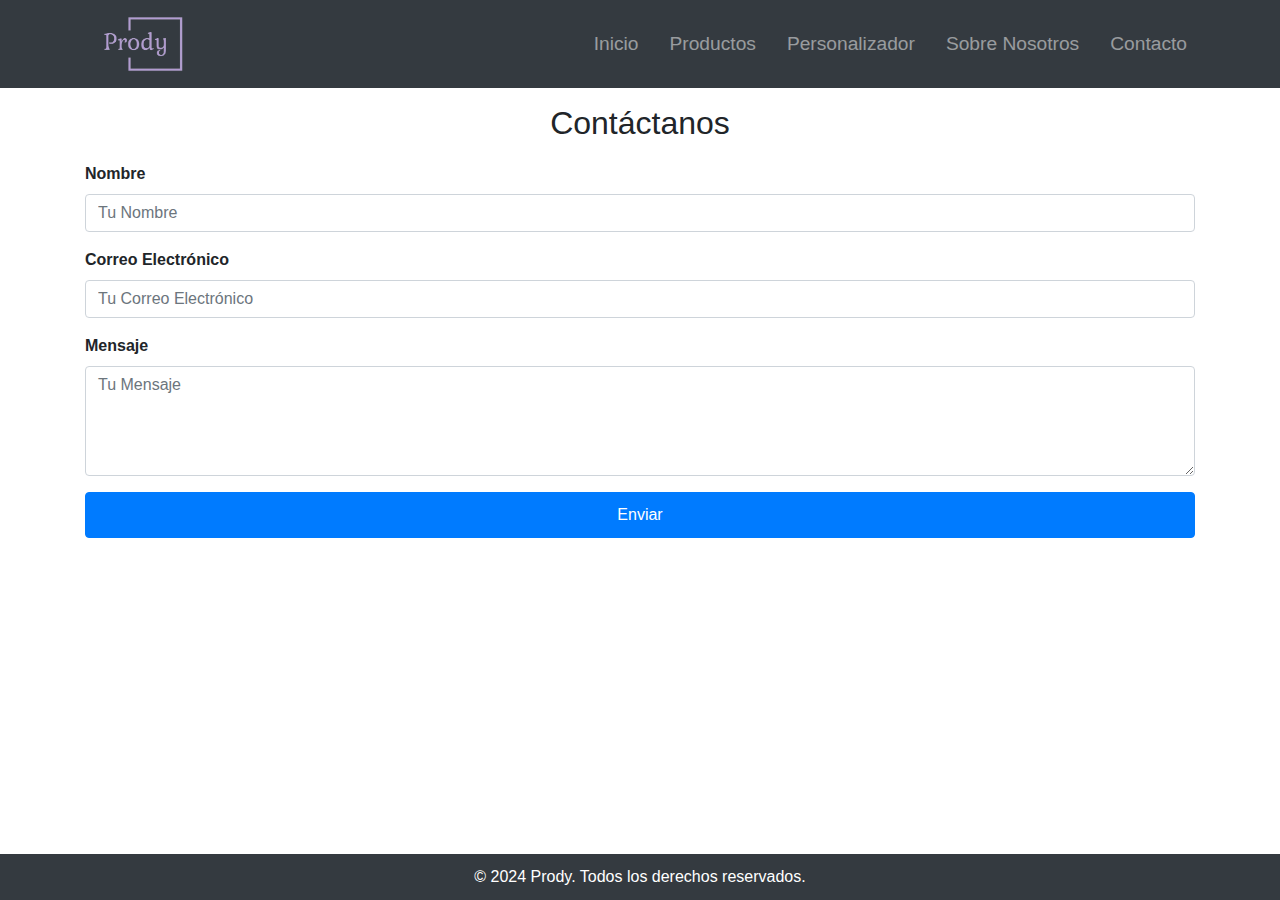
<file: contacto.html>
<!DOCTYPE html>
<html lang="es">
<head>
  <meta charset="UTF-8">
  <meta name="viewport" content="width=device-width, initial-scale=1.0">
  <title>Prody - Contacto</title>
  <link rel="stylesheet" href="https://stackpath.bootstrapcdn.com/bootstrap/4.5.2/css/bootstrap.min.css">
  <link rel="stylesheet" href="css/styles.css">
</head>
<body>
  <nav class="navbar navbar-expand-lg navbar-dark bg-dark fixed-top">
    <div class="container">
      <a class="navbar-brand" href="index.html"><img class="prody_logo" src="img/prody_logo.png"></a>
      <button class="navbar-toggler" type="button" data-toggle="collapse" data-target="#navbarResponsive">
        <span class="navbar-toggler-icon"></span>
      </button>
      <div class="collapse navbar-collapse" id="navbarResponsive">
        <ul class="navbar-nav ml-auto">
          <li class="nav-item"><a class="nav-link" href="index.html">Inicio</a></li>
          <li class="nav-item"><a class="nav-link" href="productos.html">Productos</a></li>
          <li class="nav-item"><a class="nav-link" href="personalizador.html">Personalizador</a></li>
          <li class="nav-item"><a class="nav-link" href="nosotros.html">Sobre Nosotros</a></li>
          <li class="nav-item"><a class="nav-link" href="contacto.html">Contacto</a></li>
        </ul>
      </div>
    </div>
  </nav>

  <div class="container my-5">
    <h2 class="text-center">Contáctanos</h2>
    <form>
      <div class="form-group">
        <label for="nombre">Nombre</label>
        <input type="text" class="form-control" id="nombre" placeholder="Tu Nombre">
      </div>
      <div class="form-group">
        <label for="email">Correo Electrónico</label>
        <input type="email" class="form-control" id="email" placeholder="Tu Correo Electrónico">
      </div>
      <div class="form-group">
        <label for="mensaje">Mensaje</label>
        <textarea class="form-control" id="mensaje" rows="4" placeholder="Tu Mensaje"></textarea>
      </div>
      <button type="submit" class="btn btn-primary">Enviar</button>
    </form>
  </div>

  <footer class="footer">
    <div class="container">
      <p class="text-center">&copy; 2024 Prody. Todos los derechos reservados.</p>
    </div>
  </footer>

  <script src="js/script.js"></script>
</body>
</html>
</file>
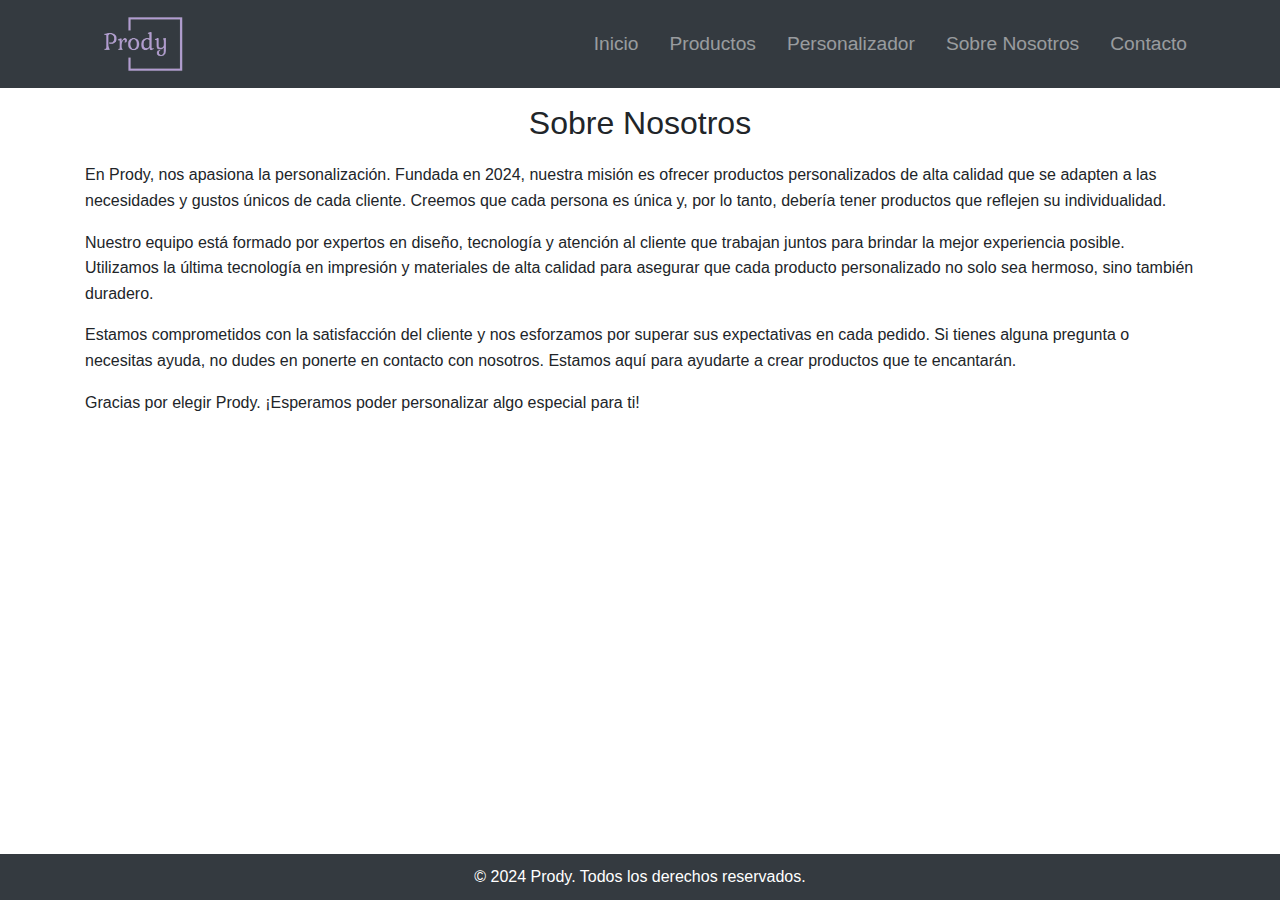
<file: nosotros.html>
<!DOCTYPE html>
<html lang="es">
<head>
  <meta charset="UTF-8">
  <meta name="viewport" content="width=device-width, initial-scale=1.0">
  <title>Prody - Sobre Nosotros</title>
  <link rel="stylesheet" href="https://stackpath.bootstrapcdn.com/bootstrap/4.5.2/css/bootstrap.min.css">
  <link rel="stylesheet" href="css/styles.css">
</head>
<body>
  <nav class="navbar navbar-expand-lg navbar-dark bg-dark fixed-top">
    <div class="container">
      <a class="navbar-brand" href="index.html"><img class="prody_logo" src="img/prody_logo.png"></a>
      <button class="navbar-toggler" type="button" data-toggle="collapse" data-target="#navbarResponsive">
        <span class="navbar-toggler-icon"></span>
      </button>
      <div class="collapse navbar-collapse" id="navbarResponsive">
        <ul class="navbar-nav ml-auto">
          <li class="nav-item"><a class="nav-link" href="index.html">Inicio</a></li>
          <li class="nav-item"><a class="nav-link" href="productos.html">Productos</a></li>
          <li class="nav-item"><a class="nav-link" href="personalizador.html">Personalizador</a></li>
          <li class="nav-item"><a class="nav-link" href="nosotros.html">Sobre Nosotros</a></li>
          <li class="nav-item"><a class="nav-link" href="contacto.html">Contacto</a></li>
        </ul>
      </div>
    </div>
  </nav>

  <div class="container my-5">
    <h2 class="text-center">Sobre Nosotros</h2>
    <p>En Prody, nos apasiona la personalización. Fundada en 2024, nuestra misión es ofrecer productos personalizados de alta calidad que se adapten a las necesidades y gustos únicos de cada cliente. Creemos que cada persona es única y, por lo tanto, debería tener productos que reflejen su individualidad.</p>
    <p>Nuestro equipo está formado por expertos en diseño, tecnología y atención al cliente que trabajan juntos para brindar la mejor experiencia posible. Utilizamos la última tecnología en impresión y materiales de alta calidad para asegurar que cada producto personalizado no solo sea hermoso, sino también duradero.</p>
    <p>Estamos comprometidos con la satisfacción del cliente y nos esforzamos por superar sus expectativas en cada pedido. Si tienes alguna pregunta o necesitas ayuda, no dudes en ponerte en contacto con nosotros. Estamos aquí para ayudarte a crear productos que te encantarán.</p>
    <p>Gracias por elegir Prody. ¡Esperamos poder personalizar algo especial para ti!</p>
  </div>

  <footer class="footer">
    <div class="container">
      <p class="text-center">&copy; 2024 Prody. Todos los derechos reservados.</p>
    </div>
  </footer>

  <script src="js/script.js"></script>
</body>
</html>
</file>
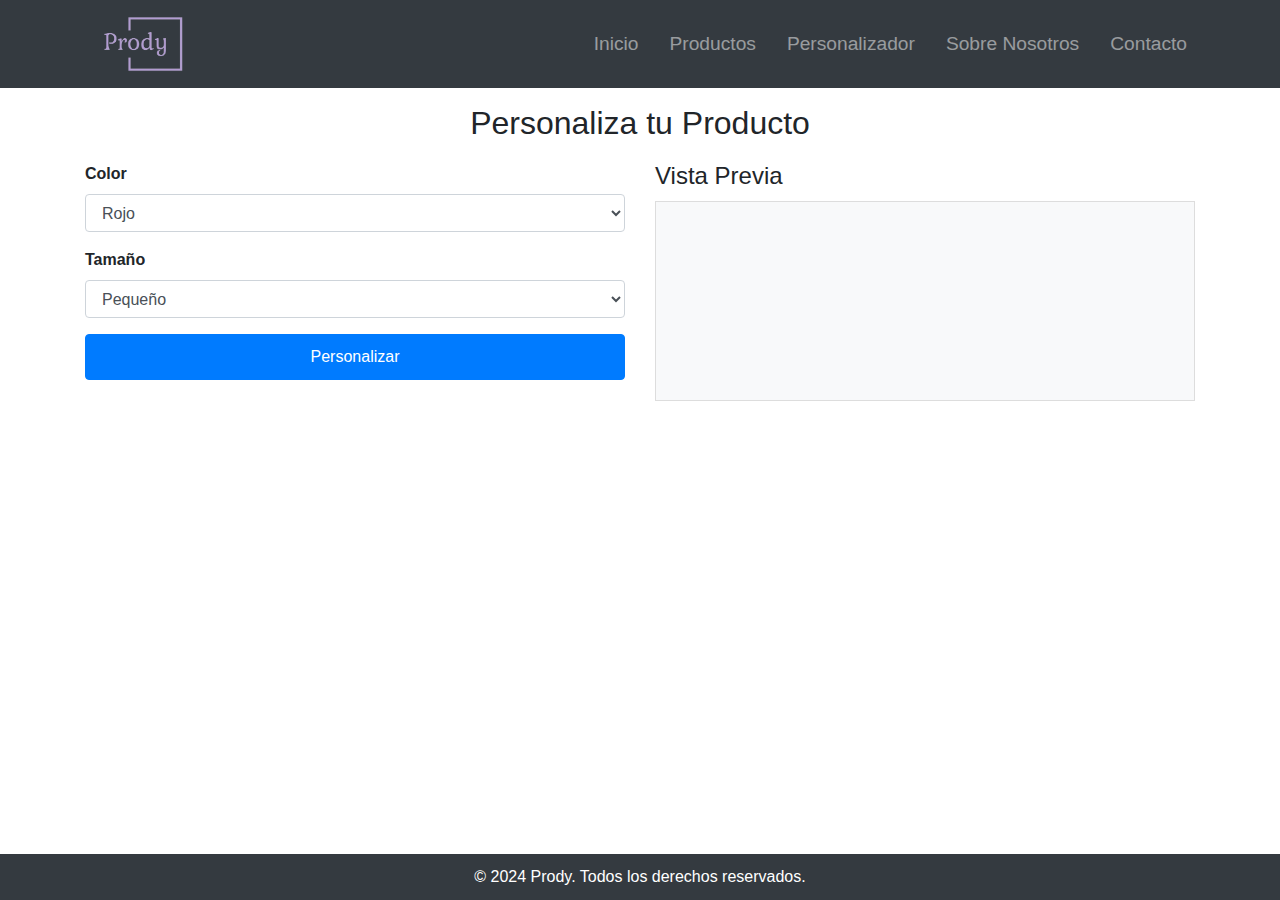
<file: personalizador.html>
<!DOCTYPE html>
<html lang="es">
<head>
  <meta charset="UTF-8">
  <meta name="viewport" content="width=device-width, initial-scale=1.0">
  <title>Prody - Personalizador</title>
  <link rel="stylesheet" href="https://stackpath.bootstrapcdn.com/bootstrap/4.5.2/css/bootstrap.min.css">
  <link rel="stylesheet" href="css/styles.css">
</head>
<body>
  <nav class="navbar navbar-expand-lg navbar-dark bg-dark fixed-top">
    <div class="container">
      <a class="navbar-brand" href="index.html"><img class="prody_logo" src="img/prody_logo.png"></a>
      <button class="navbar-toggler" type="button" data-toggle="collapse" data-target="#navbarResponsive">
        <span class="navbar-toggler-icon"></span>
      </button>
      <div class="collapse navbar-collapse" id="navbarResponsive">
        <ul class="navbar-nav ml-auto">
          <li class="nav-item"><a class="nav-link" href="index.html">Inicio</a></li>
          <li class="nav-item"><a class="nav-link" href="productos.html">Productos</a></li>
          <li class="nav-item"><a class="nav-link" href="personalizador.html">Personalizador</a></li>
          <li class="nav-item"><a class="nav-link" href="nosotros.html">Sobre Nosotros</a></li>
          <li class="nav-item"><a class="nav-link" href="contacto.html">Contacto</a></li>
        </ul>
      </div>
    </div>
  </nav>

  <div class="container my-5">
    <h2 class="text-center">Personaliza tu Producto</h2>
    <div class="row">
      <div class="col-md-6">
        <form>
          <div class="form-group">
            <label for="color">Color</label>
            <select class="form-control" id="color">
              <option>Rojo</option>
              <option>Azul</option>
              <option>Verde</option>
              <option>Negro</option>
            </select>
          </div>
          <div class="form-group">
            <label for="tamaño">Tamaño</label>
            <select class="form-control" id="tamaño">
              <option>Pequeño</option>
              <option>Mediano</option>
              <option>Grande</option>
            </select>
          </div>
          <button type="submit" class="btn btn-primary">Personalizar</button>
        </form>
      </div>
      <div class="col-md-6">
        <h4>Vista Previa</h4>
        <div id="preview">
          <!-- Vista previa del producto personalizado -->
        </div>
      </div>
    </div>
  </div>

  <footer class="footer">
    <div class="container">
      <p class="text-center">&copy; 2024 Prody. Todos los derechos reservados.</p>
    </div>
  </footer>

  <script src="js/script.js"></script>
</body>
</html>
</file>
<file: css/styles.css>
body {
  padding-top: 56px;
  min-height: 100vh;
  display: flex;
  flex-direction: column;
}

.hero {
  height: 50vh;
  background: url('../img/hero-image.jpg') no-repeat center center;
  background-size: cover;
}

.footer {
  background-color: #343a40;
  color: white;
  padding: 10px 0;
  width: 100%;
  text-align: center;
  margin-top: auto;
}

.footer p {
  margin: 0;
}

.carousel-caption {
  background: rgba(0, 0, 0, 0.5);
  padding: 10px;
  border-radius: 5px;
}

.card {
  margin-bottom: 20px;
}

.card img {
  height: 200px;
  object-fit: cover;
}

.card-title {
  font-size: 1.25rem;
  margin-bottom: 0.75rem;
}

.form-group label {
  font-weight: bold;
}

#preview {
  border: 1px solid #ddd;
  padding: 10px;
  min-height: 200px;
  background-color: #f8f9fa;
  margin-top: 10px;
}

.navbar-brand, .nav-link {
  font-size: 1.2rem;
}

.navbar-nav .nav-item + .nav-item {
  margin-left: 15px;
}

.container h2 {
  margin-bottom: 20px;
}

.container p {
  line-height: 1.6;
}

.container form .form-control {
  margin-bottom: 15px;
}

.container form button {
  display: block;
  width: 100%;
  padding: 10px;
}

.carousel-inner{
  width:70%;
  height: auto;
  margin-right: auto;
  margin-left: auto;
}
.prody_logo{
  width: 100px;
  height: auto;
}
.hero {
  background-image: url('../img/banner_prody.png');
  background-size: cover;
  background-position: center;
  background-repeat: no-repeat;
  position: relative;
  color: white;
  text-align: center;
}
.carousel-control-next, .carousel-control-prev{
  background-color: #deacf5;
  width: 80px;
    border-radius: 50%;
    height: 80px;
    top: 40%;
}
</file>
